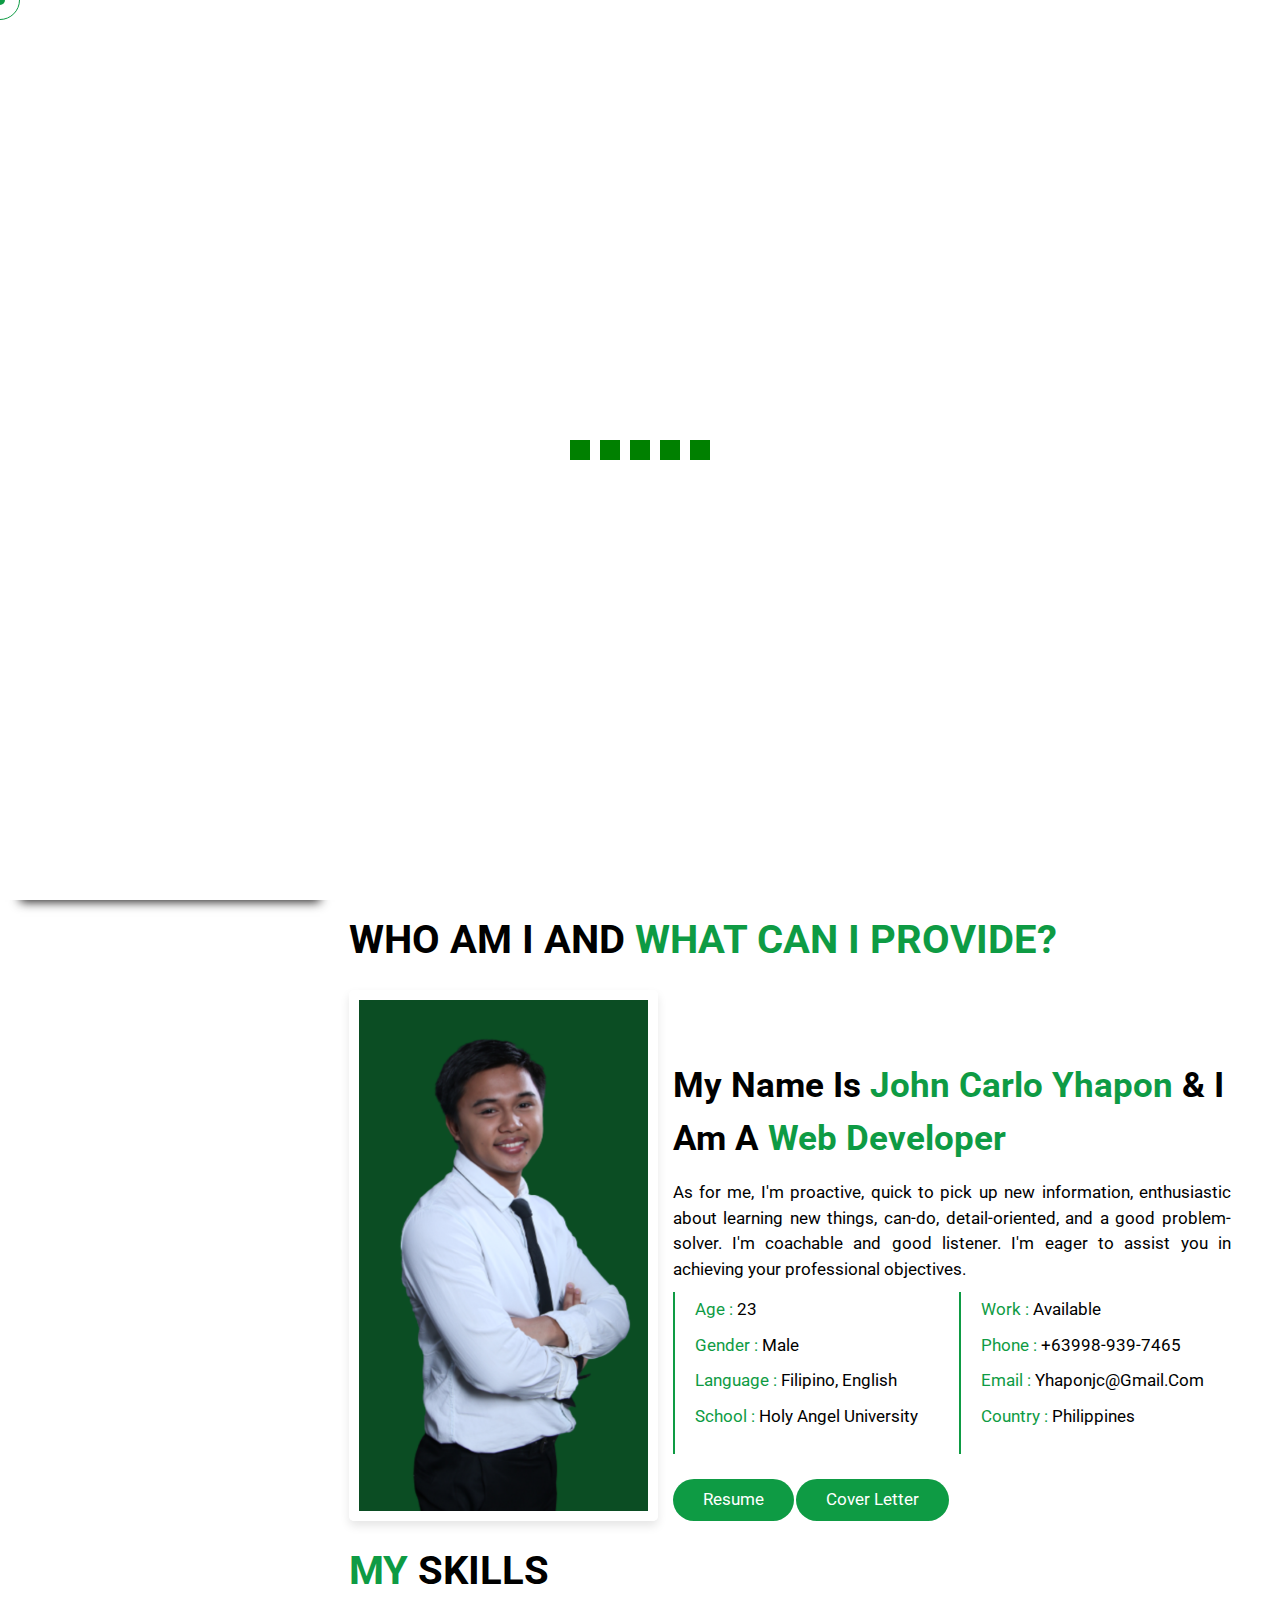
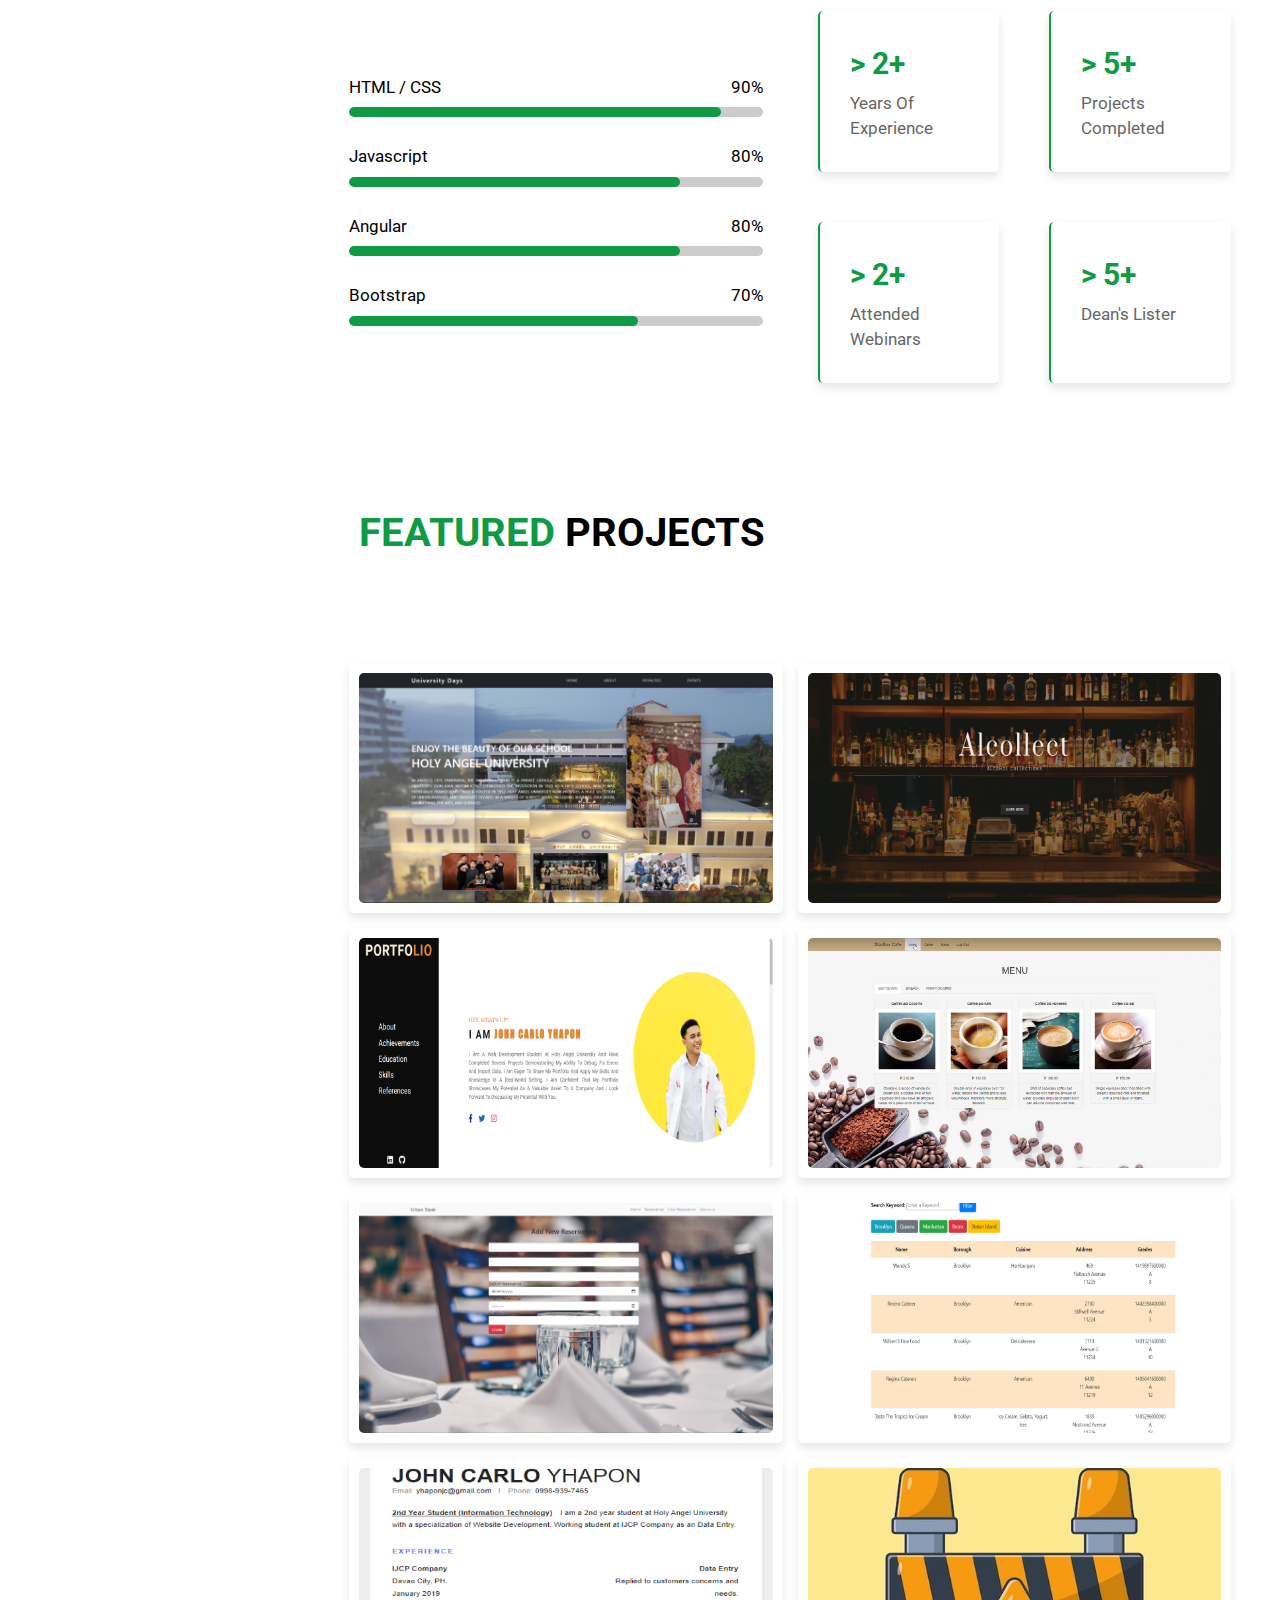
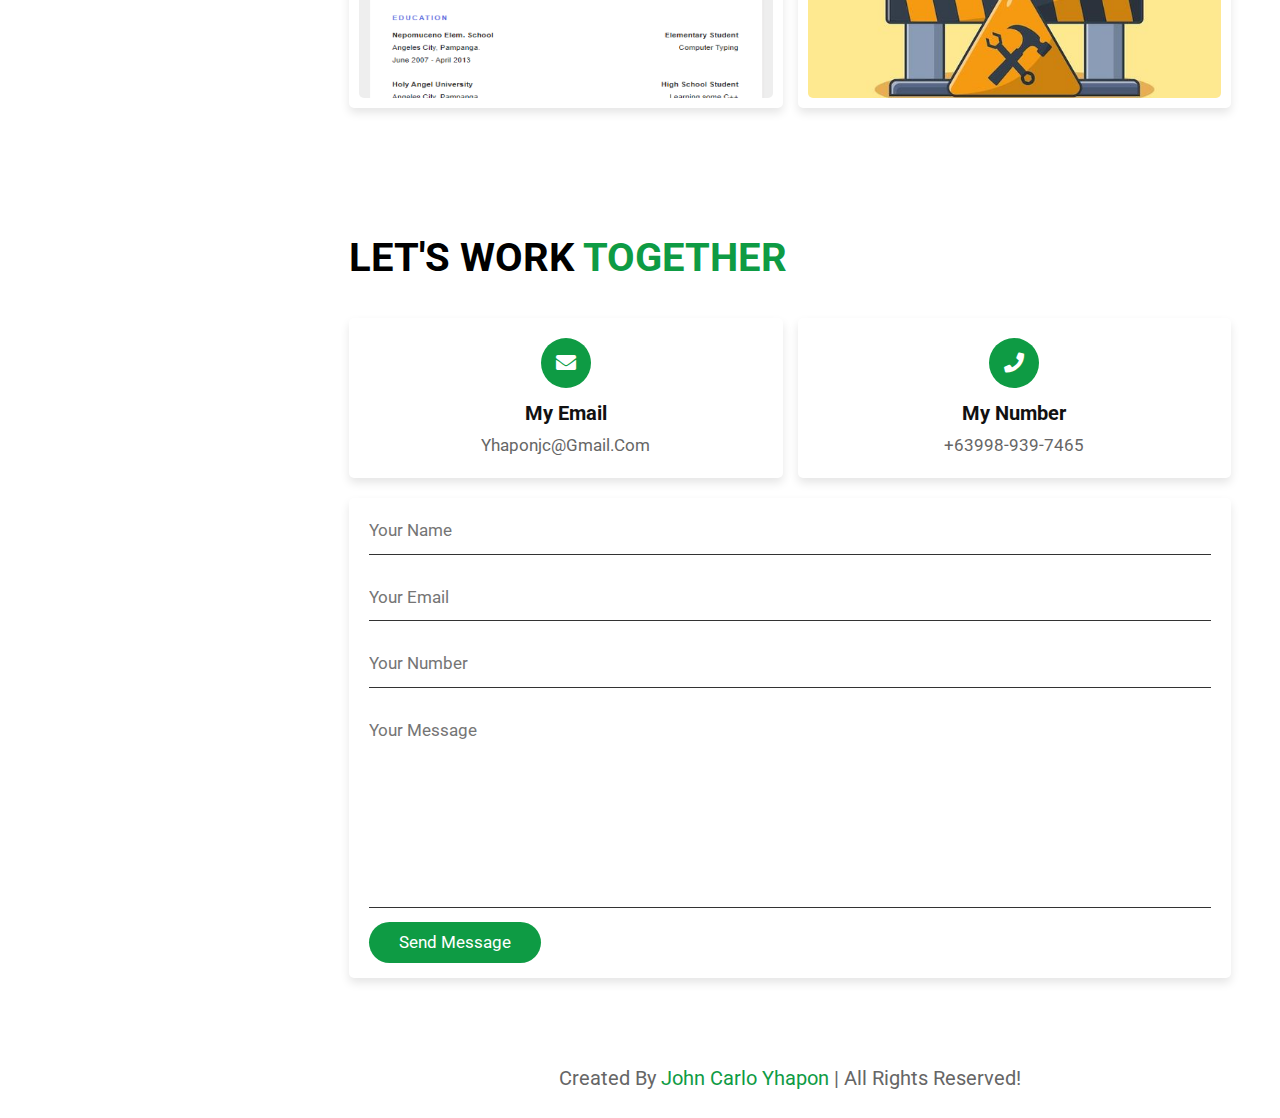
<file: index.html>
<!DOCTYPE html>
<html lang="en">
<head>
    <meta charset="UTF-8">
    <meta http-equiv="X-UA-Compatible" content="IE=edge">
    <meta name="viewport" content="width=device-width, initial-scale=1.0">
    <title>John Carlo Yhapon</title>

    <!-- font awesome cdn link  -->
    <link rel="stylesheet" href="https://cdnjs.cloudflare.com/ajax/libs/font-awesome/5.15.3/css/all.min.css">

    <!-- custom css file link  -->
    <link rel="stylesheet" href="jcportfolio.css">
    <link rel="stylesheet" href="loader.css">
    <link rel="icon" href="./images/mainlogo.png" type="image/x-icon">

    
</head>

<body> 

    <label id="dark-change"></label>

    <div id="preloader">
		<div class="loading">
			<div class="box"></div>
			<div class="box"></div>
			<div class="box"></div>
			<div class="box"></div>
			<div class="box"></div>
		</div>
	</div>
    
<!-- custom cursors  -->
<div class="cursor-1"></div>
<div class="cursor-2"></div>


<div id="menu-bars" class="fas fa-bars"></div>
    
<!-- header section starts  -->

<header>

    <a href="#" class="logo"> <img src="images/mainlogo2.png" alt="my-logo"> </a>

    <nav class="navbar">
        <a href="#home" class="nav-link">home</a>
        <a href="#about" class="nav-link">about</a>
        <a href="#project" class="nav-link">project</a>
        <a href="#contact" class="nav-link">contact</a>
    </nav>

    <div class="follow">
        <a href="https://www.facebook.com/johncarlo.abrazaldo.73" class="fab fa-facebook-f"></a>
        <a href="https://twitter.com/JCYhapon" class="fab fa-twitter"></a>
        <a href="https://www.instagram.com/jcyhapon/?hl=en" class="fab fa-instagram"></a>
        <a href="https://www.linkedin.com/in/john-carlo-yhapon-4b0228260/" class="fab fa-linkedin"></a>
    </div>

</header>

<!-- header section ends -->

<!-- home section starts  -->

<section class="home" id="home">
    

    <div class="content">
        <div class="wrapper">
            <div class="hi">Hey, </div>
            <ul class="dynamic-text">
                <li><span>What's up?</span></li>
                <li><span>調子はどう？</span></li>
                <li><span>Come va?</span></li>
                <li><span>Ada apa?</span></li>
                <li><span>Kamusta?</span></li>
            </ul>
            </div>
        <h3> i am <span style="font-family: Modak;" class="myname"> John Carlo Yhapon </span> </h3>
        <p class="info"> Aspiring Full Stack Web Developer </p>
        <p class="text">I am a web developer student at <a href="https://www.hau.edu.ph/" style="color: #0e9b44;">Holy Angel University</a> and have completed several projects demonstrating my ability to debug, fix errors and import data. I am eager to share my portfolio and apply my skills and knowledge in a real-world setting. I am confident that my portfolio showcases my potential as a valuable asset to a company and I look forward to discussing my potential with you. </p>
        <a href="#about" class="btn">about me</a>
        <a href="#contact" class="btn2">contact me</a>
    </div>

    <div class="image">
        <img src="images/pic.png" alt="">
    </div>

</section>

<!-- home section ends -->

<!-- about section starts  -->

<section class="about" id="about">

<h1 class="heading"> who am i and<span> what can I provide? </span> </h1>

<div class="row-1">

    <div class="image">
        <img src="images/aboutme.png" alt="">
    </div>

    <div class="content">
        <h3> my name is <span style="color: #0e9b44;"> John Carlo Yhapon</span> & i am a <span style="color: #0e9b44;">web developer</span> </h3>
        <p style="text-transform: none; text-align: justify ;"> As for me, I'm proactive, quick to pick up new information, enthusiastic about learning new things, can-do, detail-oriented, and a good problem-solver. I'm coachable and good listener. I'm eager to assist you in achieving your professional objectives.</p>
        <div class="box-container">
            <div class="box">
                <p> <span> age : </span> 23 </p>
                <p> <span> gender : </span> male </p>
                <p> <span> language : </span> Filipino, english </p>
                <p> <span> school : </span> Holy Angel University </p>
            </div>
            <div class="box">
                <p> <span> work : </span> available </p>
                <p> <span> phone : </span> +63998-939-7465 </p>
                <p> <span> email : </span> yhaponjc@gmail.com </p>
                <p> <span> country : </span> Philippines </p>
            </div>
        </div>
        <a href="#" class="btn">Resume</a>
        <a href="#" class="btn">Cover Letter</a>
    </div>
</div>

<h1 class="heading"> <span>my</span> skills</h1>

<div class="row-2">
    <div class="skills">
        <div class="progress">
            <h3>HTML / CSS <span> 90% </span></h3>
            <div class="bar"> <span></span></div>
        </div>
        <div class="progress">
            <h3>Javascript <span> 80% </span></h3>
            <div class="bar"> <span></span></div>
        </div>
        <div class="progress">
            <h3>Angular <span> 80% </span></h3>
            <div class="bar"> <span></span></div>
        </div>
        <div class="progress">
            <h3>Bootstrap <span> 70% </span></h3>
            <div class="bar"> <span></span></div>
        </div>
    </div>

    <div class="box-container">
        <div class="box">
            <h3>> 2+</h3>
            <p>years of experience</p>
        </div>
        <div class="box">
            <h3>> 5+</h3>
            <p>projects completed</p>
        </div>
        <div class="box">
            <h3>> 2+</h3>
            <p>attended webinars</p>
        </div>
        <div class="box">
            <h3>> 5+</h3>
            <p>dean's lister</p>
        </div>
    </div>
</div>

</section>



<!-- about section ends -->


<!-- project section starts  -->

<section class="project" id="project">

    <h1 class="heading"><span>featured </span> projects </h1>

    <div class="box-container">

        <div class="box">
            <img src="images/project-seven.png" alt="">
            <h3>  WEBSITE | <span style="color: #0e9b44;">AWS</span> </h3>
            <div class="icons">
                <a href="#" class="fas fa-link"></a>
            </div>
        </div>

        <div class="box">
            <img src="images/project-one.png" alt="">
            <h3> website | <span style="color: #0e9b44;">WORDPRESS</span> </h3>
            <div class="icons">
                <a href="#" class="fas fa-link"></a>
            </div>
        </div>

        <div class="box">
            <img src="images/project-two.png" alt="">
            <h3> portfolio | <span style="color: #0e9b44;">ANGULAR JS</span></h3>
            <div class="icons">
                <a href="#" class="fas fa-link"></a>
            </div>
        </div>

        <div class="box">
            <img src="images/project-three.png" alt="">
            <h3> coffee shop | <span style="color: #0e9b44;">PHP</span> </h3>
            <div class="icons">
                <a href="#" class="fas fa-link"></a>
            </div>
        </div>

        <div class="box">
            <img src="images/project-four.png" alt="">
            <h3> restaurant | <span style="color: #0e9b44;">VUE JS</span> </h3>
            <div class="icons">
                <a href="#" class="fas fa-link"></a>
            </div>
        </div>

        <div class="box">
            <img src="images/project-five.png" alt="">
            <h3> list resto | <span style="color: #0e9b44;">SQL</span> </h3>
            <div class="icons">
                <a href="#" class="fas fa-link"></a>
            </div>
        </div>

        <div class="box">
            <img src="images/project-six.png" alt="">
            <h3> resume | <span style="color: #0e9b44;">VUE JS</span> </h3>
            <div class="icons">
                <a href="#" class="fas fa-link"></a>
            </div>
        </div>

        <div class="box">
            <img src="images/construction.jpg" alt="">
            <h3> project 07 </h3>
            <div class="icons">
                <a href="#" class="fas fa-link"></a>
            </div>
        </div>


    </div>

</section>

<!-- project section ends -->

<!-- contact section starts  -->

<section class="contact" id="contact">

    <h1 class="heading"> LET'S WORK <span> TOGETHER </span> </h1>

    <div class="icons-container">

        <div class="icons">
            <i class="fas fa-envelope"></i>
            <h3>my email</h3>
            <p>yhaponjc@gmail.com</p>
        </div>

        <div class="icons">
            <i class="fas fa-phone"></i>
            <h3>my number</h3>
            <p>+63998-939-7465</p>
        </div>

    </div>

    <div class="row">

        <form method="post">

            <input type="text" placeholder="Your name" class="box" id="name">
            <input type="email" placeholder="your email" class="box" id="email">
            <input type="number" placeholder="your number" class="box" id="number">

            <textarea name="" placeholder="your message" id="" cols="30" rows="10"></textarea>

            <input type="submit" class="btn" value="send message" id="btn">

        </form>
    </div>
</section>

<!-- contact section ends -->

<!-- footer section  -->
<footer class="footer"> created by <span> John Carlo Yhapon </span> | all rights reserved! </footer>


<!-- custom js file link  -->
<script src="jcportfolio.js"></script>
  <script>
        var content = document.getElementsByTagName('body')[0]; 
        var darkMode = document.getElementById('dark-change');
        darkMode.addEventListener('click', function(){
            
            darkMode.classList.toggle('active');
            content.classList.toggle('night');
        })
    </script>

    <script>
        const sections = document.querySelectorAll("section");

for (let i = 0; i < sections.length; i++) {
  sections[i].addEventListener("click", function () {
    sections[i].classList.toggle("active");
    let line = sections[i].querySelector(".line");
    if (!line) {
      line = document.createElement("div");
      line.classList.add("line");
      sections[i].appendChild(line);
    } else {
      line.remove();
    }
  });
}
    </script>

<script>
    setTimeout(function() {
        document.getElementById('preloader').style.display = 'none';
    }, 2000);
</script>
    
</body>
</html>
</file>
<file: jcportfolio.css>
@import url('https://fonts.googleapis.com/css2?family=Roboto:wght@100;300;400;500;700&display=swap');

:root{
    --main-color:#0e9b44;
}

/* MAIN BODY */
*{
    font-family: 'Roboto', sans-serif;
    margin:0; padding:0;
    box-sizing: border-box;
    outline: none; border:none;
    text-decoration: none;
    text-transform: capitalize;
    transition: all .2s linear;
    line-height: 1.5;
}

html{
    font-size: 62.5%;
    overflow-x: hidden;
    scroll-behavior: smooth;
}

body{
    background: #ffffff;
    padding-left: 30rem;
}

/* DARK THEME MODE CODES */
label{
    position: absolute;
    width: 45px;
    height: 22px;
    right: 50px;
    top: 50px;
    border: 2px solid;
    border-radius: 20px;
    z-index: 1;
}
label:before{
    position: absolute;
    content: '';
    width:16px;
    height: 16px;
    left: 1px;
    top: 1px;
    border-radius: 50%;
    background: #000;
    cursor: pointer;
    transition: 0.4s;
}
label.active:before{
    left: 24px;
    background: #fff;
}
body.night{
    background: #272525;
    color: rgb(236, 221, 221);
}   

section{
    padding:1rem 5%;
    min-height: 100vh;
}

/* HEADER CODES */

.heading{
    font-size: 4rem;
    padding-bottom: 1rem;
    text-transform: uppercase;
}

.heading span{
    color:var(--main-color);
    text-transform: uppercase;
}

.btn{
    display: inline-block;
    margin-top: 2rem ;
    padding:.8rem 3rem;
    background:var(--main-color);
    color:#fff;
    cursor: pointer;
    font-size: 1.7rem;
    border-radius: 25px;
}

.btn:hover{
    background:rgb(66, 145, 13);
    letter-spacing: .2rem;
}

.btn2{
    display: inline-block;
    margin: 2rem 3rem;
    padding:.8rem 3rem;
    background:var(--main-color);
    color:#fff;
    cursor: pointer;
    font-size: 1.7rem;
    border-radius: 25px;
}

.btn2:hover{
    background:rgb(66, 145, 13);
    letter-spacing: .2rem;
}

header{
    position: fixed;
    top:0; left:0; bottom:0;
    background:#ffffff;
    display: flex;
    align-items: center;
    justify-content: space-between;
    z-index: 1000;
    flex-flow: column;
    padding:15rem 2rem;
    width:30rem;
    text-align: justify;
    
    box-shadow: 20px 2px 10px #272525;
}

header .logo img{
    object-fit: contain;
    object-position: center;
    aspect-ratio: 5/5;
}



header .logo img{
    width: 20rem;
    margin-bottom: -3rem;
    margin-top: -2rem;
}

header .navbar{
    margin-top: -10rem;
}

header .navbar a{
    
    display: block;
    font-size: 2rem;
    color:rgb(0, 0, 0);
    margin:2rem 0;
    text-transform: uppercase;
    font-weight: 600px;
}

header .navbar a.active{
    background-color: var(--main-color) ;
    color: white;
    border-radius: 50px;
}

header .navbar a:hover{
    letter-spacing: .2rem;
    color:var(--main-color);
}

header .follow a{
    font-size: 2.5rem;
    color:rgb(0, 0, 0);
    margin:0 .7rem;
}

header .follow a:hover{
    color:var(--main-color);
}

#menu-bars{
    position: fixed;
    top:1rem; right: 1rem;
    z-index: 10000;
    background:var(--main-color);
    color:#fff;
    border-radius: .5rem;
    padding:1rem 1.5rem;
    font-size: 3rem;
    cursor:pointer;
    display: none;
}

.cursor-1{
    position: absolute;
    top:0; left:0;
    height:1rem; width:1rem;
    background: var(--main-color);
    pointer-events: none;
    transform: translate(-50%, -50%);
    border-radius: 50%;
    z-index: 10000;
}

.cursor-1.active{
    height:7rem;
    width:7rem;
    opacity: .3;
}

.cursor-2{
    position: absolute;
    top:0; left:0;
    height:4rem; width:4rem;
    border:.1rem solid var(--main-color);
    pointer-events: none;
    transform: translate(-50%, -50%);
    border-radius: 50%;
    z-index: 10000;
    transition: .3s linear;
}

.cursor-2.active{
    display: none;
}

/* HOME SECTION CODES */
.home{
    display: flex;
    align-items: center;
    flex-wrap: wrap;
    gap:1.5rem;
}

.home .image{
    flex:1 1 40rem;
    
}

.home .image img{
    width: 100%;
    border-radius: 100%;
}

.home .content{
    flex:1 1 40rem;
}

.home .content .hi{
    font-size: 33px;
    color:var(--main-color);
    font-family: OCR A Std, monospace;
}

/* THIS CODE IS ABOUT CSS TEXT TYPING FOR MY INTRO HEHE*/
.wrapper{   
    display: inline-flex;
}

.wrapper .dynamic-text{
    margin-left: 15px;
    height: 50px;
    line-height: 40px;
    position: relative;
    overflow: hidden;
}

.dynamic-text li{
    color: #037429;
    list-style: none;
    font-size: 30px;
    font-weight: 800;
    position: relative;
    top: 0;
    animation: slide 5s steps(5) infinite;
}

@keyframes slide {
    100%{
        top: -217px;
    }
}

.dynamic-text li span{
    position: relative;
}

.dynamic-text li span::after{
    content: "";
    position: absolute;
    left: 0;
    width: 100%;
    background-color: #fff;
    border-left: 2px solid green;
    animation: typing 5s steps(23) infinite;
}

@keyframes typing {
    100%{
        left: 100%;
        margin: 0 -35px 0 35px;
    }
}

.home .content h3{
    font-size: 4.5rem;
    text-transform: uppercase;
}



.home .content h3 span{
    color:var(--main-color);
    text-transform: uppercase;
}

.home .content .info{
    font-size: 2.5rem;
    padding:.5rem 0;
    font-family: Monaco;
}

.home .content .text{
    font-size: 1.7rem;
    padding:.5rem 0;
    text-transform: none;
    text-align: justify;
}


/* ABOUT SECTION CODES */

.about .row-1{
    display: flex;
    flex-wrap: wrap;
    gap:1.5rem;
    padding-bottom: 2rem;
    padding-top: 10px;
}

.about .row-1 .image{
    flex:1 1 25rem;
}

.about .row-1 .image img{
    height: 100%;
    width:100%;
    object-fit: cover;  
    border: 1rem solid  #fff;
    border-radius: .5rem;
    box-shadow: 0 .5rem 1rem rgba(0,0,0,.1);
}

.about .row-1 .content{
    flex:1 1 50rem;
    margin-top: 5rem;
}

.about .row-1 .content h3{
    font-size: 3.5rem;
    padding-top: 20px;
    padding-bottom: 10px;
}
 
.about .row-1 .content p{
    font-size: 1.7rem;
    padding:.5rem 0;
}

.about .row-1 .content .box-container{
    display: flex;
    flex-wrap: wrap;
    gap:1.5rem;
    padding: 0.5rem 0;
}

.about .row-1 .content .box-container .box{
    flex:1 1 20rem;
}

.about .row-1 .content .box-container .box span{
    color:var(--main-color);
}

.about .row-2{
    display: flex;
    flex-wrap: wrap;
    gap:1.5rem;
    align-items: center;
}

.about .row-2 .skills{
    flex:1 1 40rem;
}

.about .row-2 .skills .progress{
    padding:1rem 0;
}

.about .row-2 .skills .progress h3{
    display: flex;
    justify-content: space-between;
    padding:.7rem 0;
    font-size: 1.7rem;
    font-weight: 400;

}

.about .row-2 .skills .progress .bar{
    width:100%;
    background:#ccc;
    overflow:hidden;
    height:1rem;
    border-radius: 50rem;
}

.about .row-2 .skills .progress .bar span{
    display:block;
    height:100%;
    background:var(--main-color);
    border-radius: 50rem;
}

.about .row-2 .skills .progress:nth-child(1) .bar span{
    width:90%;
}

.about .row-2 .skills .progress:nth-child(2) .bar span{
    width:80%;
}

.about .row-2 .skills .progress:nth-child(3) .bar span{
    width:80%;
}

.about .row-2 .skills .progress:nth-child(4) .bar span{
    width:70%;
}

.about .row-2 .box-container{
    flex:1 1 40rem;
    display: flex;
    flex-wrap: wrap;
    gap:5rem;
    margin-left: 4rem;
}

.about .row-2 .box-container .box{
    flex:1 1 15rem;
    background:#fff;
    padding:3rem;
    border-radius: .5rem;
    box-shadow: 0 .5rem 1rem rgba(0,0,0,.1);
}

.about .row-2 .box-container .box h3{
    color:var(--main-color);
    font-size: 3rem;
}

.about .row-2 .box-container .box p{
    color:#666;
    font-size: 1.7rem;
    padding-top: .5rem;
}

.container-box .date {
    flex-direction: row;
    color: white;
    background-color: var(--main-color);
    border: 3px solid var(--main-color);
    border-radius: 10px;
    margin-left: 520px;
}

.container-box .info p{
    width: 90%;
    text-align: justify;
    font-size: 11px;
}

.container-box .info h3{
    color: var(--main-color);
}


.about .box-container{
    display: flex;
    flex-wrap: wrap;   
}


.about .box-container .box{
    position: relative;
    flex:1 1 33rem;
    border-left: .2rem solid var(--main-color);
    padding-left: 2rem;
    padding-right: 2rem;
    padding-bottom: 2rem;    
}

.about .box-container .box .content{
    background:#fff;
    padding:1.5rem;
    box-shadow: 0 .5rem 1rem rgba(0,0,0,.1);
    border-radius: .5rem;
}

.about .box-container .box .content span{
    color:#fff;
    font-size: 1.7rem;
    background:var(--main-color);
    border-radius: 50rem;
    padding:.4rem 1rem;
}

.about .box-container .box .content h3{
    font-size: 2.5rem;
    padding:.5rem 0;
    color:#111;
}

.about .box-container .box .content p{
    font-size: 1.5rem;
    color:#666;
    text-transform: none;
    text-align: justify;
}

.box-container .box-slide .slider img{
    border: 2px solid;
    border-radius: 10px;
}

.box-container .box-slide .slider{
    display: flex;
    flex-direction: row;
    gap: 2rem;
    flex:1 1 30rem;
    object-fit: cover;
}

.project .box-container{
    display: flex;
    flex-wrap: wrap;
    gap:1.5rem;
}

.project .heading{
    padding: 10rem 0 ;
    text-align: justify;
    padding-left: 10px;
}

.project .box-container .box{
    flex:1 1 30rem;
    height:25rem;
    position: relative;
    overflow:hidden;
    border:1rem solid #fff;
    box-shadow: 0 .5rem 1rem rgba(0,0,0,.1);
    background:#fff;
    border-radius: .5rem;
}

.project .box-container .box img{
    height:100%;
    width:100%;
    object-fit: cover;
    border-radius: .5rem;
    position: relative;
    z-index: 1;
}

.project .box-container .box:hover img{
    height:75%;
    width:75%;
}

.project .box-container .box h3{
    position: absolute;
    bottom:.5rem; left:1rem;
    font-size: 2.5rem;
    color:#333;
    text-transform: uppercase;
}

.project .box-container .box .icons{
    position: absolute;
    top:1rem; right:1rem;
}

.project .box-container .box .icons a{
    display: block;
    height:4rem;
    width:4rem;
    border-radius: .5rem;
    background: #eee;
    color:#333;
    font-size: 1.7rem;
    line-height: 4rem;
    text-align: center;
    margin-bottom: 1rem;
}

.project .box-container .box .icons a:hover{
    background:var(--main-color);
    color:#fff;
}

.contact .icons-container{
    display: flex;
    gap:1.5rem;
    flex-wrap: wrap;
    padding-bottom: 2rem;
    padding-top: 2rem;
}

.contact .heading{
    padding-top: 10rem;
}

.contact .icons-container .icons{
    flex:1 1 25rem;
    text-align: center;
    padding:2rem;
    background:#fff;
    box-shadow: 0 .5rem 1rem rgba(0,0,0,.1);
    border-radius: .5rem;
}

.contact .icons-container .icons i{
    height:5rem;
    width:5rem;
    line-height: 5rem;
    font-size: 2rem;
    background: var(--main-color);
    color:#fff;
    border-radius: 50%;
}

.contact .icons-container .icons h3{
    color:#111;
    font-size: 2rem;
    padding:.5rem 0;
    padding-top: 1rem;
}

.contact .icons-container .icons p{
    color:#666;
    font-size: 1.7rem;
}

.contact .row{
    display: flex;
    flex-wrap: wrap;
    gap:1.5rem;
}

.contact .row form{
    flex:1 1 55rem;
    background:#fff;
    padding:0 2rem;
    box-shadow: 0 .5rem 1rem rgba(0,0,0,.1);
    border-radius: .5rem;
}

.contact .row .contactme{
    flex:1 1 25rem;
    border:1rem solid #fff;
    box-shadow: 0 .5rem 1rem rgba(0,0,0,.1);
    border-radius: .5rem;
    width: 100%;
}

.contact .row form .box,
.contact .row form textarea{
    width: 100%;
    border-bottom: .1rem solid #333;
    color:#333;
    text-transform: none;
    font-size: 1.7rem;
    padding:1rem 0;
    margin:1rem 0;
}

.contact .row form .box:focus,
.contact .row form textarea:focus{
    border-color: var(--main-color);
}

.contact .row form .box::placeholder,
.contact .row form textarea::placeholder{
    text-transform: capitalize;
}

.contact .row form textarea{
    height: 20rem;
    resize: none;
}

.contact .row form .btn{
    margin-top: 0;
    margin-bottom: 1.5rem;
}

.footer{
    margin-top: 2rem;
    font-size: 2rem;
    padding:2.5rem;
    text-align: center;
    color:#666;
    background: #fff;
}

.footer span{
    color:var(--main-color);
}



/* media queries  */

@media (max-width:1700px){
    .container-box .date{
        margin-left: auto;
    }
    .container-box{
        width: 100%;
    }

    .about .skills .myskill{
        width:50%;
        display: inline-block;
        gap: none;
    }

    .container-box .date{
        margin-left: auto;
    }
    .box-container .box-slide .slider{
        width: 100%;
        display: flex;
        flex-direction: column;
        align-items: center;
    }

    .box-container .box-slide .slider img{
        border: 2px solid;
        border-radius: 10px;
        width: 100%;
        display: flex;
        flex-direction: row;
    }
}

@media (max-width:1250px){
        .box-container .box-slide{
        width: auto;
        display: flex;
        flex-direction: column ;
        gap: 2rem;
        
    }

    .box-container .box-slide .slider img{
        border: 2px solid;
        border-radius: 10px;
        width: 100%;
        display: flex;
        flex-direction: row;
    }
}

@media (max-width:991px){

    label{
    position: absolute;
    width: 45px;
    height: 22px;
    right: 50px;
    top: 50px;
    border: 2px solid;
    border-radius: 20px;
    z-index: 1;
}

    html{
        font-size: 55%;
    }
    
    body{
        padding: 0;
    }

    #menu-bars{
        display: initial;
    }

    header{
        left:-120%;
    }

    header.active{
        left:0%;
    }

    .cursor-1,
    .cursor-2{
        display: none;
    }

    .about .skills .myskill{
        width:50%;
        display: grid;
        gap: none;
    }

    .container-box .date{
        margin-left: auto;
    }
    .container-box{
        width: 100%;
    }

    .box-container .box-slide .slider{
        width: 100%;
        display: flex;
        flex-direction: column;
        gap: 2rem;
    }
}

@media (max-width:450px){

    label{
        position: absolute;
        width: 45px;
        height: 22px;
        right: 12px;
        top: 50px;
        border: 2px solid;
        border-radius: 20px;
        z-index: 1;
    }

    html{
        font-size: 50%;
    }

    header{
        width:100%;
    }

    .experience .box-container .box{
        padding-right: 0;
    }

    .about .content .skills{
        flex-direction: column;
        display: grid;
        width: 100%;
    }

    

    .container-box .date{
        margin-left: auto;
    }
    .container-box{
        width: 100%;
    }

    .box-container .box-slide .slider{
        max-width: 100%;
        display: flex;
        flex-direction: column;
        gap: 2rem;
    }
}

/* Preloader styles */
#preloader {
    position: fixed;
    top: 0;
    left: 0;
    width: 100%;
    height: 100%;
    background-color: #fff;
    z-index: 9999;
    display: flex;
    align-items: center;
    justify-content: center;
  }
  
  #preloader .loading {
    display: flex;
    align-items: center;
    justify-content: center;
  }
  
  #preloader .loading .box {
    width: 20px;
    height: 20px;
    margin: 0 5px;
    background-color: green;
    animation: loading 1s ease-in-out infinite;
  }
  
  #preloader .loading .box:nth-child(1) {
    animation-delay: 0s;
  }
  
  #preloader .loading .box:nth-child(2) {
    animation-delay: 0.1s;
  }
  
  #preloader .loading .box:nth-child(3) {
    animation-delay: 0.2s;
  }
  
  #preloader .loading .box:nth-child(4) {
    animation-delay: 0.3s;
  }
  
  #preloader .loading .box:nth-child(5) {
    animation-delay: 0.4s;
  }
  
  @keyframes loading {
    0% {
      transform: translateY(0);
      opacity: 1;
    }
  
    50% {
      transform: translateY(-20px);
      opacity: 0.5;
    }
  
    100% {
      transform: translateY(0);
      opacity: 1;
    }
  }
</file>
<file: loader.css>
/* Preloader styles */
#preloader {
  position: fixed;
  top: 0;
  left: 0;
  width: 100%;
  height: 100%;
  background-color: #fff;
  z-index: 9999;
  display: flex;
  align-items: center;
  justify-content: center;
}

#preloader .loading {
  display: flex;
  align-items: center;
  justify-content: center;
}

#preloader .loading .box {
  width: 20px;
  height: 20px;
  margin: 0 5px;
  background-color: green;
  animation: loading 1s ease-in-out infinite;
}

#preloader .loading .box:nth-child(1) {
  animation-delay: 0s;
}

#preloader .loading .box:nth-child(2) {
  animation-delay: 0.1s;
}

#preloader .loading .box:nth-child(3) {
  animation-delay: 0.2s;
}

#preloader .loading .box:nth-child(4) {
  animation-delay: 0.3s;
}

#preloader .loading .box:nth-child(5) {
  animation-delay: 0.4s;
}

@keyframes loading {
  0% {
    transform: translateY(0);
    opacity: 1;
  }

  50% {
    transform: translateY(-20px);
    opacity: 0.5;
  }

  100% {
    transform: translateY(0);
    opacity: 1;
  }
}
</file>
